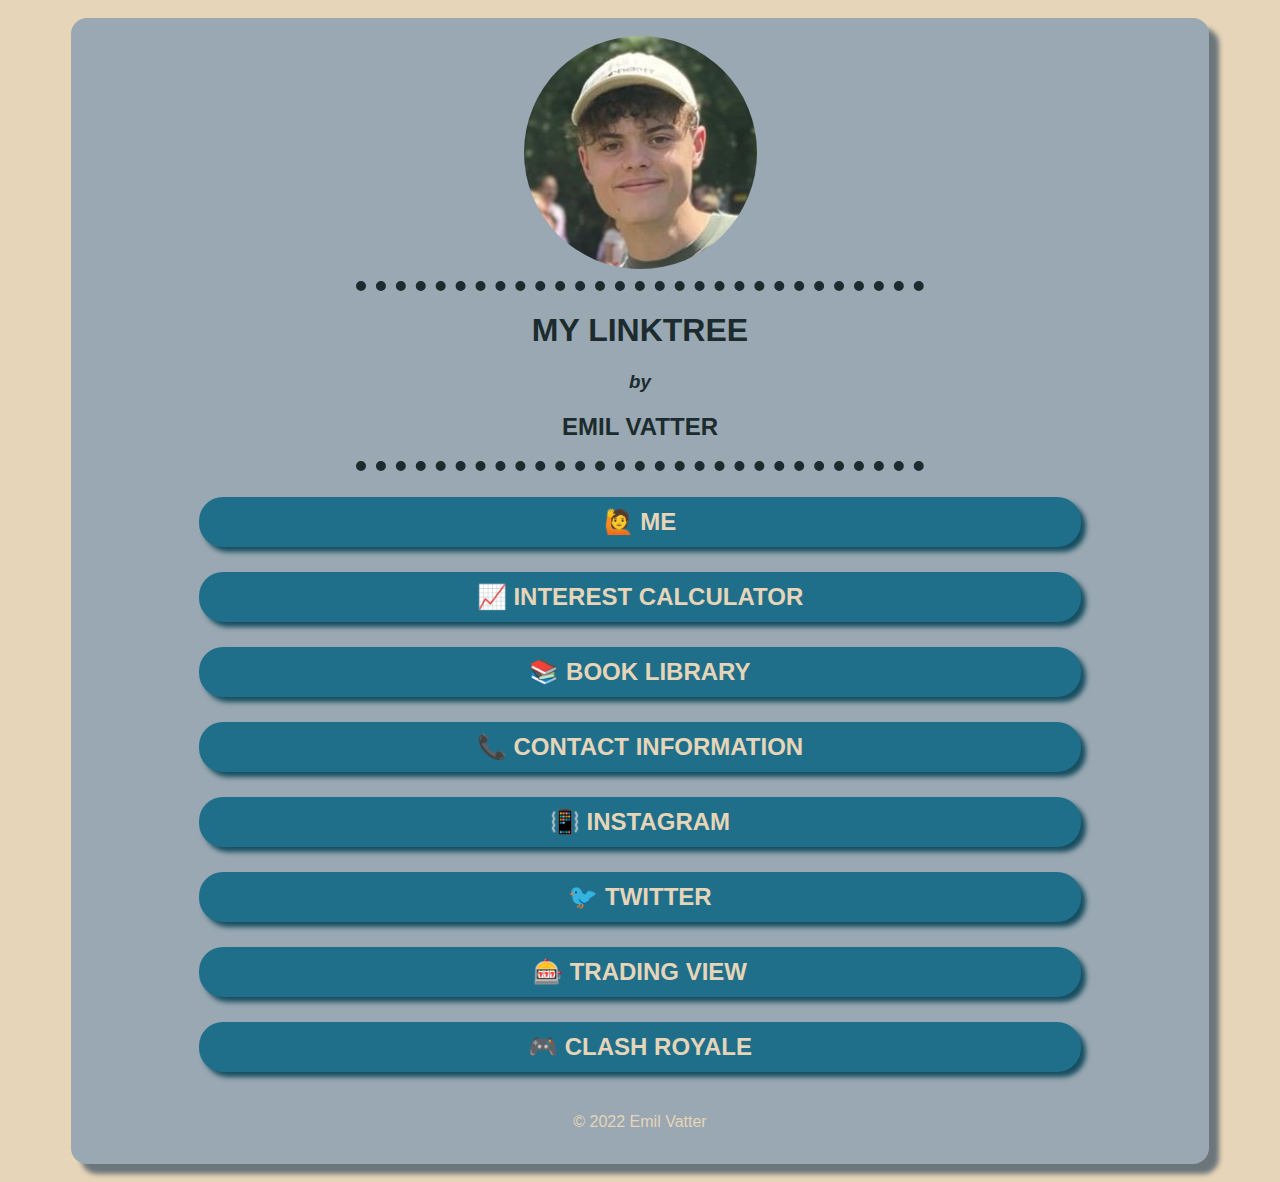
<file: index.html>
<!DOCTYPE html>
<html>

<head>
  <meta charset="utf-8">
  <title>Emil's Personal Site</title>
  <link rel="stylesheet" href="styles.css">

</head>

<body>
  <div class="main">
    <div class="box">
      <br>
      <img src="pics\Screenshot 2022-07-21 143637-modified.png" alt="Picture of Emil Vatter">
      <br>
      <hr>
      <div class="name">
        <h1>MY LINKTREE</h1>
        <h3><em>by</em></h3>
        <h2>EMIL VATTER</h2>
        <hr size="3">
      </div>
      <div class="links">
        <h2>
          <a href="me.html">
            <div class="link">
              <p class "paralinks">🙋 ME</p>
            </div>
          </a>
          <a href="interest_calc.html">
            <div class="link">
              <p class "paralinks">📈 INTEREST CALCULATOR</p>
            </div>
          </a>
          <a href="book_lib.html">
            <div class="link">
              <p class "paralinks">📚 BOOK LIBRARY</p>
            </div>
          </a>
          <a href="contact_information.html">
            <div class="link">
              <p class "paralinks">📞 CONTACT INFORMATION</p>
            </div>
          </a>
          <a href="https://www.instagram.com/emil.vtr/">
            <div class="link">
              <p class "paralinks">📳 INSTAGRAM</p>
            </div>
          </a>
          <a href="https://twitter.com/EmilVatter">
            <div class="link">
              <p class "paralinks">🐦 TWITTER</p>
            </div>
          </a>
          <a href="https://de.tradingview.com/u/emilvatter/">
            <div class="link">
              <p class "paralinks">🎰 TRADING VIEW</p>
          </a>
      </div>
      <a href="https://link.clashroyale.com/invite/friend/de?tag=22YQG08PG&token=ka6868st&platform=iOS">
        <div class="link">
          <p class "paralinks">🎮 CLASH ROYALE</p>
        </div>
      </a>
      </h2>
      <div class="copywrite">
        <p>© 2022 Emil Vatter</p>
      </div>
    </div>
  </div>
  </div>
</body>

</html>
</file>
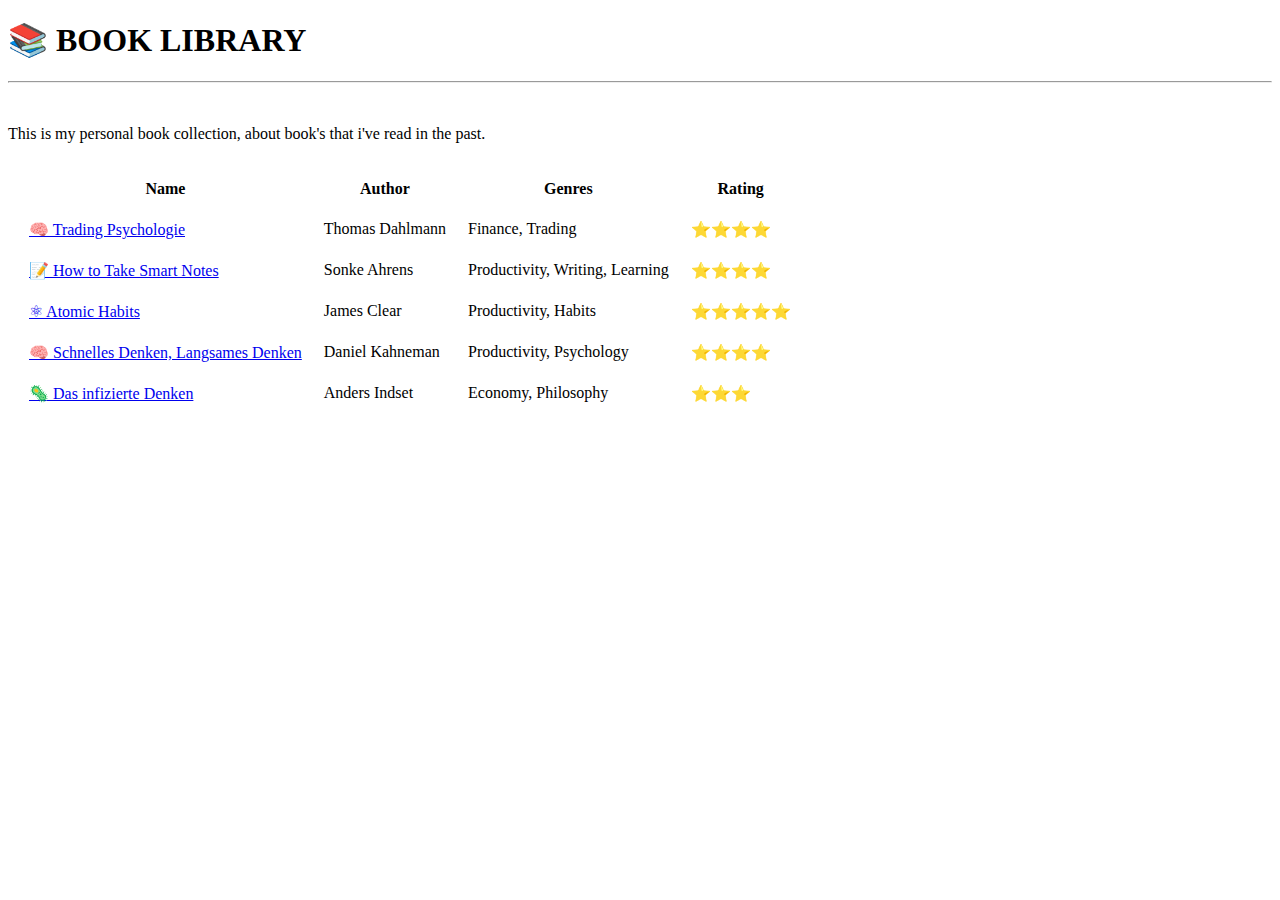
<file: book_lib.html>
<!DOCTYPE html>
<html lang="en" dir="ltr">

<head>
  <meta charset="utf-8">
  <title>Book library - Emil's Personal Site</title>
</head>

<body>
  <h1>📚 BOOK LIBRARY</h1>
  <hr>
  <br>
  <p>This is my personal book collection, about book's that i've read in the past.</p>
  <table cellspacing="20">
    <thead>
      <tr>
        <th>Name</th>
        <th>Author</th>
        <th>Genres</th>
        <th>Rating</th>
      </tr>
    </thead>
    <tbody>
      <tr>
        <td><a href="#">🧠 Trading Psychologie</a></td>
        <td>Thomas Dahlmann</td>
        <td> Finance, Trading</td>
        <td>⭐⭐⭐⭐</td>
      </tr>
      <tr>
        <td><a href="#">📝 How to Take Smart Notes</a></td>
        <td>Sonke Ahrens</td>
        <td>Productivity, Writing, Learning</td>
        <td>⭐⭐⭐⭐</td>
      </tr>
      <tr>
        <td><a href="#">⚛ Atomic Habits</a></td>
        <td>James Clear</td>
        <td>Productivity, Habits</td>
        <td>⭐⭐⭐⭐⭐</td>
      </tr>
      <tr>
        <td><a href="#">🧠 Schnelles Denken, Langsames Denken</a></td>
        <td>Daniel Kahneman</td>
        <td>Productivity, Psychology</td>
        <td>⭐⭐⭐⭐</td>
      </tr>
      <tr>
        <td><a href="#">🦠 Das infizierte Denken</a></td>
        <td>Anders Indset</td>
        <td>Economy, Philosophy </td>
        <td>⭐⭐⭐</td>
      </tr>
    </tbody>
  </table>

</body>

</html>
</file>
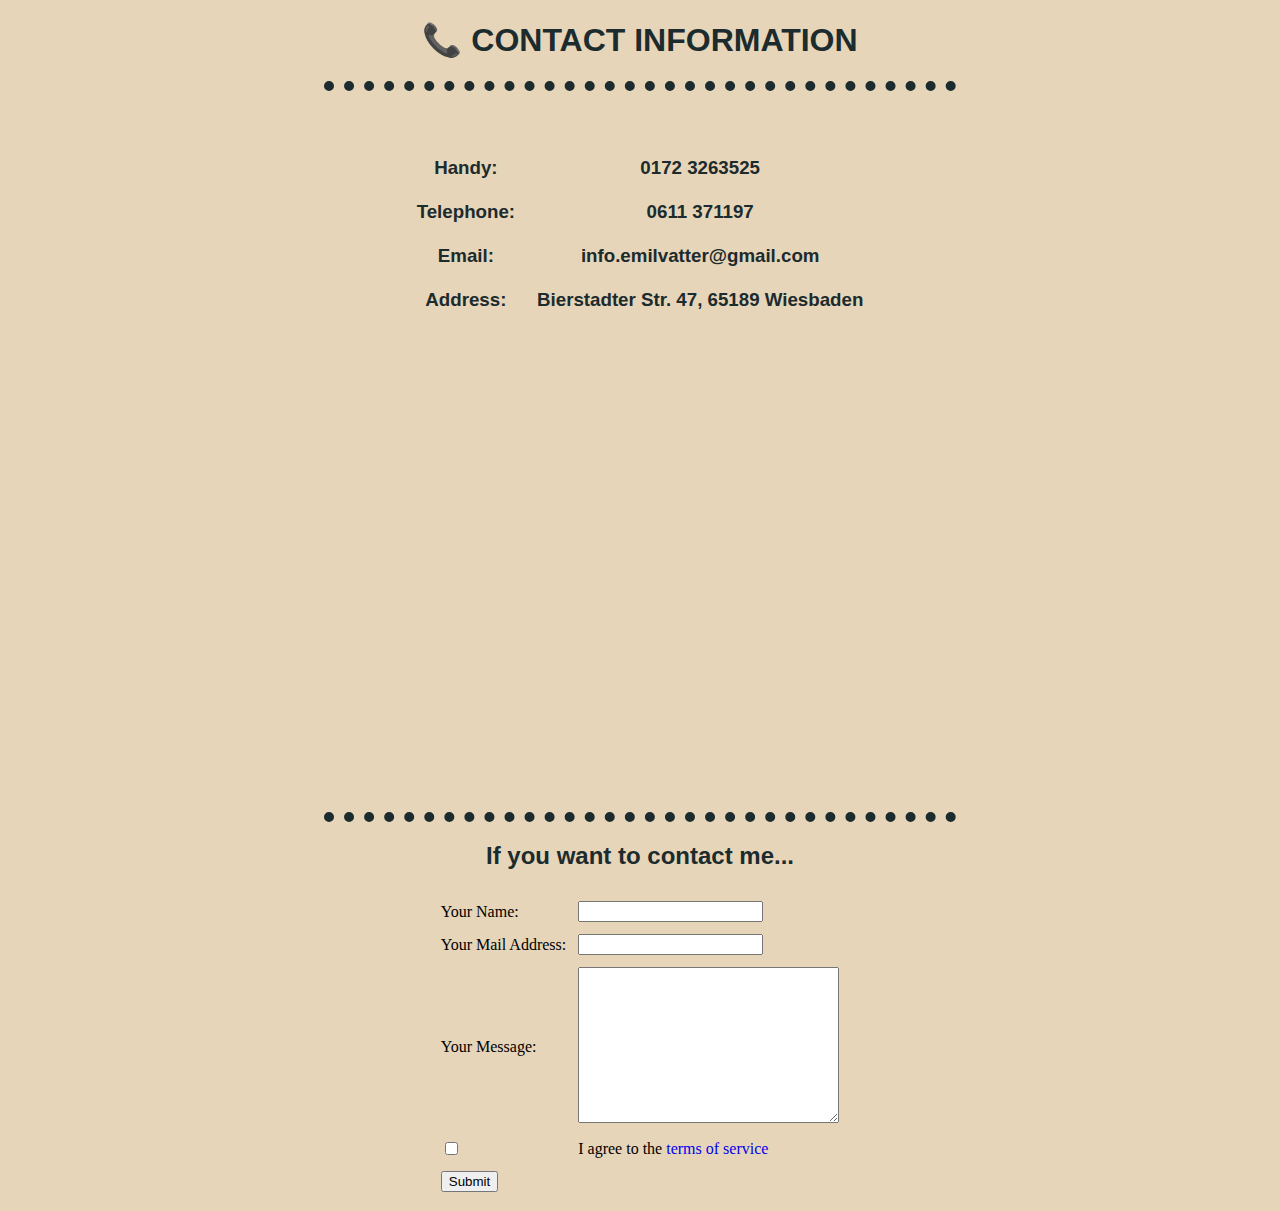
<file: contact_information.html>
<!DOCTYPE html>
<html lang="en" dir="ltr">

<head>
  <meta charset="utf-8">
  <title>Contact Information - Emil's Personal Site</title>
  <link rel="stylesheet" href="styles.css">
</head>

<body>
  <div class="">


    <h1>📞 CONTACT INFORMATION</h1>
    <hr>
    <br>
    <h3>
      <table cellspacing="20" align="center">
        <tr>
          <td>Handy:</td>
          <td>0172 3263525</td>
        </tr>
        <tr>
          <td>Telephone:</td>
          <td>0611 371197</td>
        </tr>
        <tr>
          <td>Email:</td>
          <td>info.emilvatter@gmail.com</td>
        </tr>
        <tr>
          <td>Address:</td>
          <td>Bierstadter Str. 47, 65189 Wiesbaden</td>
        </tr>
      </table>
    </h3>
    <iframe
      src="https://www.google.com/maps/embed?pb=!1m18!1m12!1m3!1d2560.2497148932825!2d8.259468415948238!3d50.08161137942625!2m3!1f0!2f0!3f0!3m2!1i1024!2i768!4f13.1!3m3!1m2!1s0x47bdbdc76e1dfd79%3A0x6c42c3b0a11151e0!2sMartin-Niem%C3%B6ller-Schule!5e0!3m2!1sde!2sde!4v1658413925739!5m2!1sde!2sde"
      width="600" height="450" style="border:0;" allowfullscreen="" loading="lazy" referrerpolicy="no-referrer-when-downgrade"></iframe>
    <hr>
    <h2>If you want to contact me...</h2>
    <div class="" align="center">
      <form class="" action="mailto:&#101&#109&#105&#108&#118&#97&#116&#116&#101&#114&#64&#105&#99&#108&#111&#117&#100&#46&#99&#111&#109" method="post" enctype="text/plain">
        <table cellspacing="10">
          <tr>
            <td><label>Your Name:</label></td>
            <td><input type="text" name="Your Name:" value=""></td>
          </tr>
          <tr>
            <td><label for="">Your Mail Address:</label></td>
            <td><input type="email" name="Your Email:"></td>
          </tr>
          <tr>
            <td><label for="">Your Message:</label></td>
            <td><textarea name="Your Message:" rows="10" cols="30"></textarea></td>
          </tr>
          <tr>
            <td><input type="checkbox" </td>
            <td>I agree to the <a href="#">terms of service</a></td>
          </tr>
          <tr>
            <td><input type="submit" name="Subm"></td>
          </tr>
        </table>
      </form>
    </div>
  </div>

</body>

</html>
</file>
<file: styles.css>
body {
  background-color: #E6D5B8;
  text-align: center;
}

hr {
  border-color: #1C2B2D;
  border-style: dotted none none none;
  border-width: 10px;
  width: 50%;
}

h1 {
  font-family: Bogart, Recoleta, Helvetica Neue, Helvetica, Arial, sans-serif;
  color: #1C2B2D;
}

h2 {
  font-family: Bogart, Recoleta, Helvetica Neue, Helvetica, Arial, sans-serif;
  color: #1C2B2D;
}

h3 {
  font-family: Bogart, Recoleta, Helvetica Neue, Helvetica, Arial, sans-serif;
  color: #1C2B2D;
}

p {
  margin: 13px;
  height: 50px;
  font-family: Bogart, Recoleta, Helvetica Neue, Helvetica, Arial, sans-serif;
  line-height: 50px;
  color: #E6D5B8;
}

p:hover{
  line-height: 70px;
}

a {
  text-decoration: none;
}

.main {
  display: flex;
  flex-direction: column;
  flex-basis: auto;
  align-items: center;
}

.box {
  background-color: #99A8B2;
  border-radius: 1em;
  margin: 10px;
  width: 90%;
  height: auto;
  align-items: center;
  box-shadow: 10px 10px 5px #6C757A;
}

.links {
  align-items: center;
  margin: 17px;
}

.link {
  background-color: #1F6F8B;
  border-radius: 1em;
  box-shadow: 5px 5px 5px #174E60;
  margin: 25px 10%;
}

.link:hover {
  background-color: #1F6F8B;
  margin: 35px 8%;
  height: 70px;
  font-size: 30px;
}
</file>
